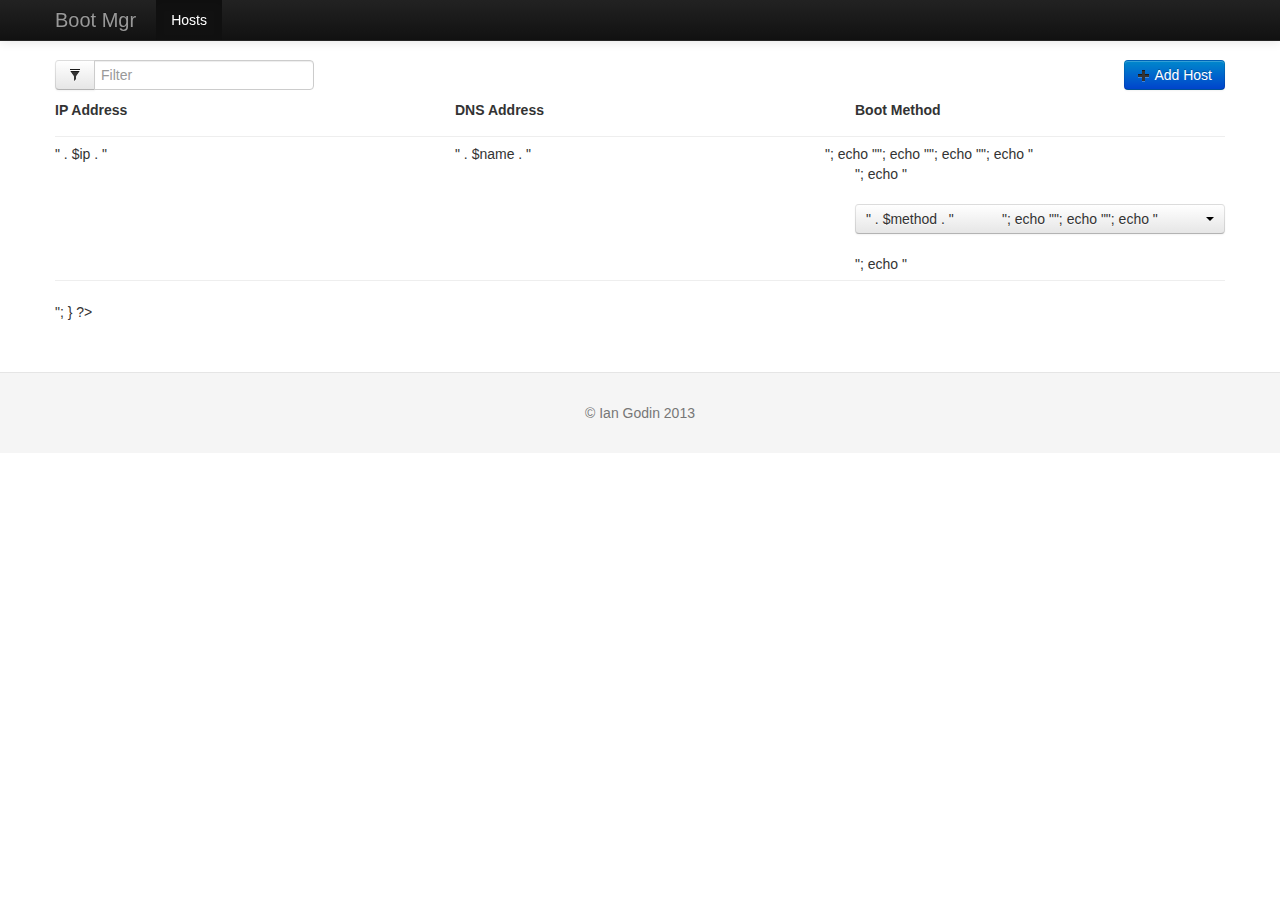
<file: index.html>
<!DOCTYPE html>
<html lang="en">
<head>
	<meta http-equiv="Content-Type" content="text/html; charset=UTF-8">
	<meta name="viewport" content="width=device-width, initial-scale=1.0">
	<meta name="description" content="Boot Manager">
	<meta name="author" content="Ian Godin">

	<title>Systems · Boot Mgr</title>

	<link href="css/bootstrap.min.css" rel="stylesheet">
	<link href="css/bootstrap-responsive.min.css" rel="stylesheet">
	<link href="css/bootstrap-notify.min.css" rel="stylesheet">
	<link href="css/mystyle.css" rel="stylesheet">
</head>

<body>

	<div class="navbar navbar-inverse navbar-fixed-top">
		<div class="navbar-inner">
			<div class="container">
				<span class="brand">Boot Mgr</span> 
				<div class="div-collapse">
					<ul class="nav">
						<li class="active"><a href="#hosts" data-toggle="tab">Hosts</a></li>
					</ul>
					<form class="navbar-form pull-right" id="spinner-holder" style="width: 20px; height: 36px;"></form>
				</div>
			</div>
		</div>
		<br>
	</div>

	<div class="notifications bottom-left"></div>

	<div class="container tab-content">
		<div class="tab-pane active" id="hosts"></div>
	</div>

	<footer class="footer">
		<p>© Ian Godin 2013</p>
	</footer>

	</div>

	<script src="js/jquery.min.js"></script>
	<script src="js/bootstrap-notify.min.js"></script>
	<script src="js/bootstrap.min.js"></script>
	<script src="js/filterTable.js"></script>
	<script src="js/spin.min.js"></script>
	<script src="js/myscript.js"></script>

</body></html>
</file>
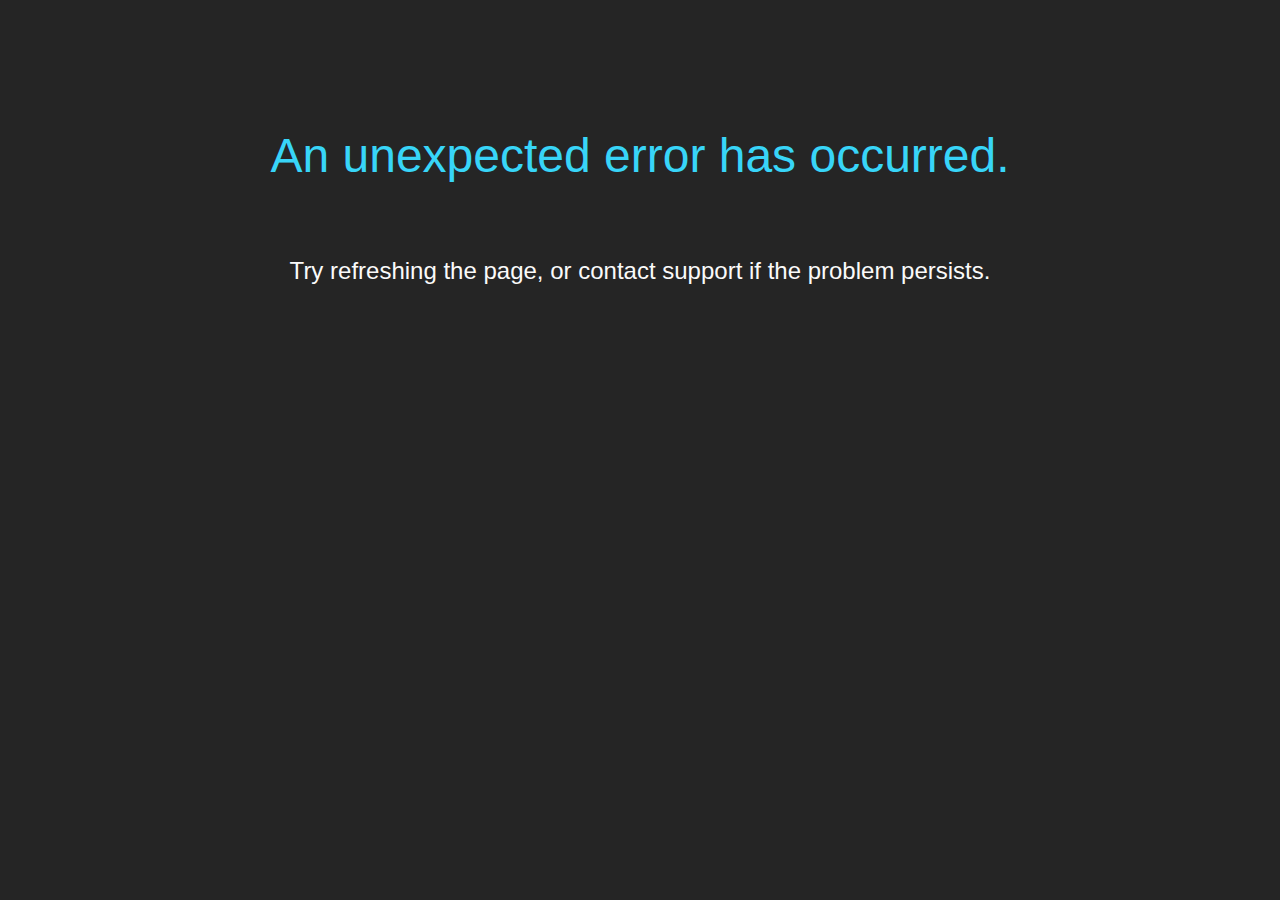
<file: 50x.html>
<!DOCTYPE html>
<html xmlns='http://www.w3.org/1999/xhtml' xml:lang='de' lang='de'>
    <head>
        <meta charset='utf-8' />
        <title>Internal server error</title>
        <style>
            #outer {
                position: fixed;
                top: 0px;
                left: 0px;
                right: 0px;
                bottom: 0px;
                background: #252525;
            }
			#middle {
				margin-top: 5%;
				margin-left: auto;
				margin-right: auto;
				display: block;
				align: center;
				text-align: center;
			}
			#inner {
				color: #38d5f8;
				margin-top: 5%;
				display: inline-block;
				text-align: left;
				vertical-align: middle;
				font-size: 300%;
				font-family: "Arial", "Helvetica", "sans-serif";
			}
			#inner2 {
				color: #fafafa;
				margin-top: 2%;
				display: inline-block;
				text-align: left;
				vertical-align: middle;
				font-size: 150%;
				font-family: "Arial", "Helvetica", "sans-serif";
			}
        </style>
    </head>
    <body>
        <div id='outer' color="#38d5f8">
			<div id='middle'>
			<p id='inner'>
			An unexpected error has occurred.
			</p><br/>
			<p id='inner2'>
			Try refreshing the page, or contact support if the problem persists.
			</p>
			</div>
        </div>
    </body>
</html>
</file>
<file: css/mystyle.css>
html {
       overflow-y: scroll;
}

body {
	padding-top: 60px;
	padding-bottom: 0px;
}

.sidebar-nav {
	padding: 9px 0;
}

.footer {
	text-align: center;
	padding: 30px 0;
	margin-top: 50px;
	border-top: 1px solid #e5e5e5;
	background-color: #f5f5f5;
}
.footer p {
	margin-bottom: 0;
	color: #777;
}
.footer-links {
	margin: 10px 0;
}
.footer-links li {
	display: inline;
	padding: 0 2px;
}
.footer-links li:first-child {
	padding-left: 0;
}
.highlighted {
	background-color: #ff2;
}

.tab-content {
	overflow: visible
}

.btn-right {
	float: right;
	margin-right: 10px;
}

.btn-left {
	float: left;
	margin-left: 10px;
}

hr {
	margin: 6px 0;
	width: 100%;
	clear: both;
}

div#method > a.active
{
  color: #ffffff;
  text-shadow: 0 -1px 0 rgba(0, 0, 0, 0.25);
  background-color: #006dcc;
  *background-color: #0044cc;
  background-image: -moz-linear-gradient(top, #0088cc, #0044cc);
  background-image: -webkit-gradient(linear, 0 0, 0 100%, from(#0088cc), to(#0044cc));
  background-image: -webkit-linear-gradient(top, #0088cc, #0044cc);
  background-image: -o-linear-gradient(top, #0088cc, #0044cc);
  background-image: linear-gradient(to bottom, #0088cc, #0044cc);
  background-repeat: repeat-x;
  border-color: #0044cc #0044cc #002a80;
  border-color: rgba(0, 0, 0, 0.1) rgba(0, 0, 0, 0.1) rgba(0, 0, 0, 0.25);
  filter: progid:DXImageTransform.Microsoft.gradient(startColorstr='#ff0088cc', endColorstr='#ff0044cc', GradientType=0);
  filter: progid:DXImageTransform.Microsoft.gradient(enabled=false);
}
</file>
